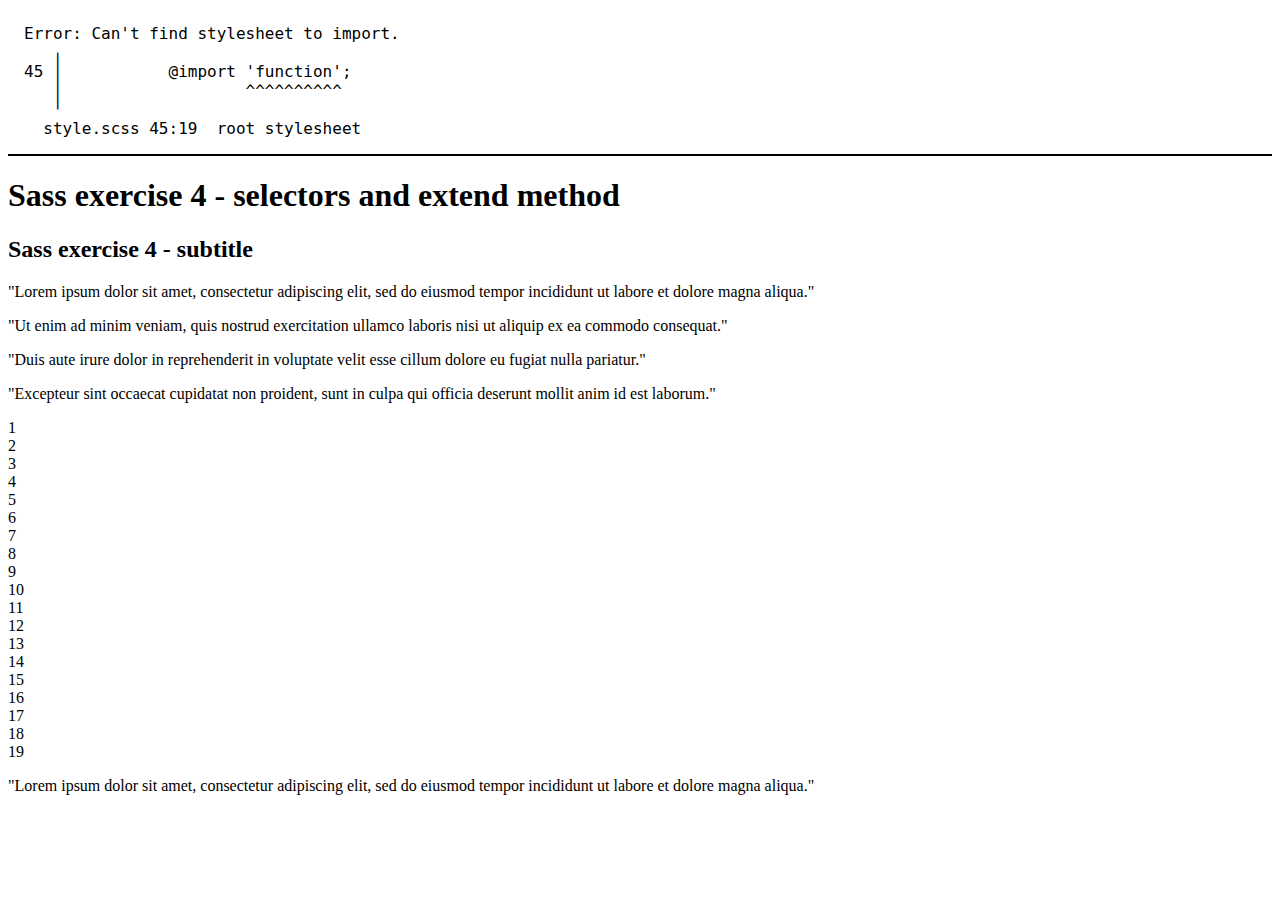
<file: index.html>
<!DOCTYPE html>
<html>
    <head>
        <title>Sass exercise 4 - selectors and extend method</title>
        <link rel="stylesheet" href="./style.css">
    </head>
    <body>
        <div>
            <h1>Sass exercise 4 - selectors and extend method</h1>
            <h2>Sass exercise 4 - subtitle</h2>
            <section>
                <article>
                    <p>"Lorem ipsum dolor sit amet, consectetur adipiscing elit, sed do eiusmod tempor incididunt ut labore et dolore magna aliqua."</p>
                </article>
                <article>
                    <p>"Ut enim ad minim veniam, quis nostrud exercitation ullamco laboris nisi ut aliquip ex ea commodo consequat."</p>
                </article> 
                <article>
                    <p>"Duis aute irure dolor in reprehenderit in voluptate velit esse cillum dolore eu fugiat nulla pariatur."</p>
                </article> 
                <article>
                    <p>"Excepteur sint occaecat cupidatat non proident, sunt in culpa qui officia deserunt mollit anim id est laborum."</p>
                </article>
            </section>

            <section>
                <div class="fs-1rem">1</div>
                <div class="fs-2rem">2</div>
                <div class="fs-3rem">3</div>
                <div class="fs-1rem">4</div>
                <div class="fs-2rem">5</div>
                <div class="fs-3rem">6</div>
                <div class="fs-2rem">7</div>
                <div class="fs-1rem">8</div>
                <div class="fs-3rem">9</div>
                <div class="fs-2rem">10</div>
                <div class="fs-1rem">11</div>
                <div class="fs-3rem">12</div>
                <div class="fs-2rem">13</div>
                <div class="fs-1rem">14</div>
                <div class="fs-3rem">15</div>
                <div class="fs-2rem">16</div>
                <div class="fs-1rem">17</div>
                <div class="fs-3rem">18</div>
                <div class="fs-2rem">19</div>
            </section>


            <section>
                <article>
                    <p>"Lorem ipsum dolor sit amet, consectetur adipiscing elit, sed do eiusmod tempor incididunt ut labore et dolore magna aliqua."</p>
                </article>
            </section>
        </div>
    </body>
</html>
</file>
<file: style.css>
/* Error: Can't find stylesheet to import.
 *    ,
 * 45 |           @import 'function';
 *    |                   ^^^^^^^^^^
 *    '
 *   style.scss 45:19  root stylesheet */

body::before {
  font-family: "Source Code Pro", "SF Mono", Monaco, Inconsolata, "Fira Mono",
      "Droid Sans Mono", monospace, monospace;
  white-space: pre;
  display: block;
  padding: 1em;
  margin-bottom: 1em;
  border-bottom: 2px solid black;
  content: "Error: Can't find stylesheet to import.\a    \2577 \a 45 \2502            @import 'function';\d\a    \2502                    ^^^^^^^^^^\a    \2575 \a   style.scss 45:19  root stylesheet";
}
</file>
